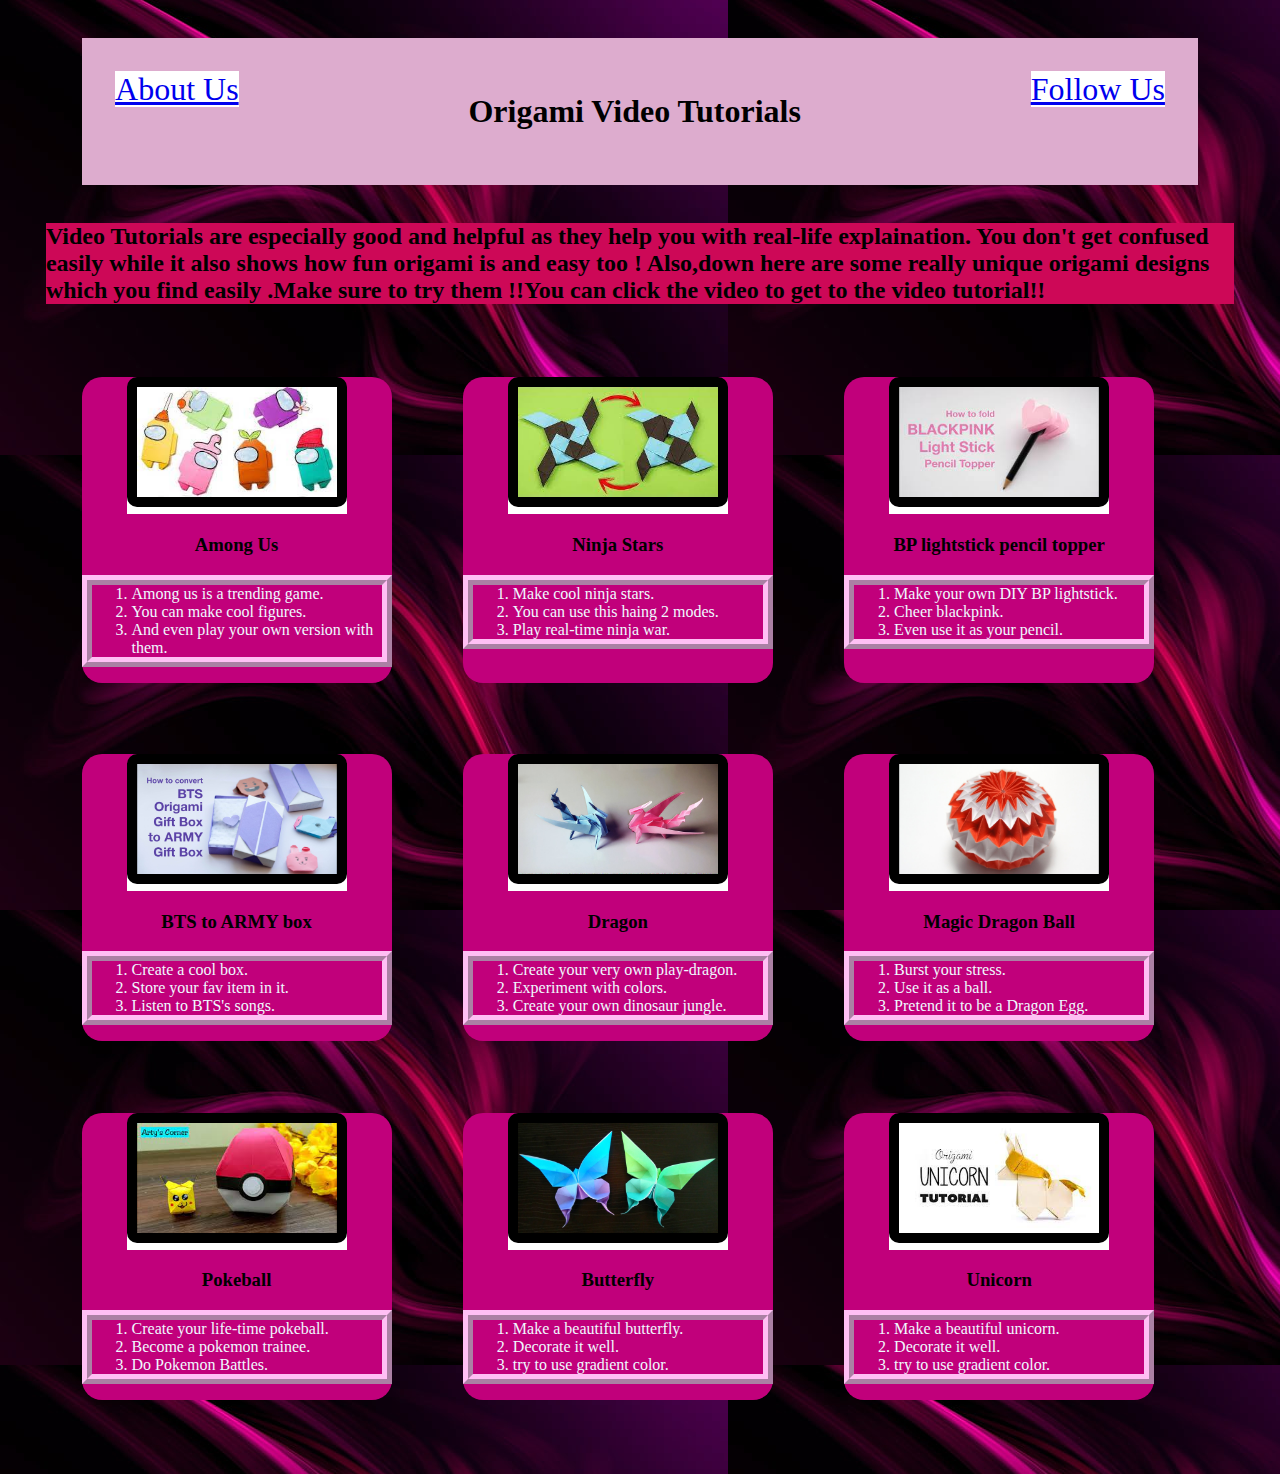
<file: index.html>
<!DOCTYPE html>
<html>
    <head>
        <title>
            Origami Designs
        </title>
        <link rel="stylesheet" type="text/css" href="style.css">
    </head>
    <body>
        <div class="header">
            <div class="menu">
                <div><a href="aboutus.html" target="_self">About Us</a></div>
                <div><h1>Origami  Video Tutorials</h1></div>
                <div><a href="followus.html" target="_self">Follow Us</a></div>
            </div>
        </div>
        <div class="bodyimg">
            <p>Video Tutorials are especially good and helpful as they help you with real-life explaination.
                You don't get confused easily while it also shows how fun origami is and easy too !
                Also,down here are some really unique origami designs which you find easily .Make sure
                to try them !!You can click the video to get to the video tutorial!!
            </p>
        </div>
        <div class="grid">
            <div class="origami">
                <center>
                <a href="https://www.youtube.com/watch?v=ra3zHOYlG2c" target="_blank">
                <img src="1.jpg" width="200px" height="110px">
                </a>
                <h3>Among Us</h3>
                </center>
                <ol>
                    <li>Among us is a trending game.</li>
                    <li>You can make cool figures.</li>
                    <li>And even play your own version with them.</li>
                </ol>
            </div>
            <div class="origami">
                <center>
                <a href="https://www.youtube.com/watch?v=MUb7xeHMRnw" target="_blank">
                <img src="2.jpg" width="200px" height="110px">
                </a>
                <h3>Ninja Stars</h3>
                </center>
                <ol>
                    <li>Make cool ninja stars.</li>
                    <li>You can use this haing 2 modes.</li>
                    <li>Play real-time ninja war.</li>
                </ol>
            </div>
            <div class="origami">
                <center>
                <a href="https://www.youtube.com/watch?v=OglVsw9bVnc" target="_blank">
                <img src="bp.jpg" width="200px" height="110">
                </a>
                <h3>BP lightstick pencil topper</h3>
                </center>
                <ol>
                    <li>Make your own DIY BP lightstick.</li>
                    <li>Cheer blackpink.</li>
                    <li>Even use it as your pencil.</li>
                </ol>
            </div>
            <div class="origami">
                <center>
                <a href="https://www.youtube.com/watch?v=Gk3jIhInLgI" target="_blank">
                <img src="bts.jpg" width="200px" height="110px">
                </a>
                <h3>BTS to ARMY box</h3>
                </center>
                <ol>
                    <li>Create a cool box.</li>
                    <li>Store your fav item in it.</li>
                    <li>Listen to BTS's songs.</li>
                </ol>
            </div>
            <div class="origami">
                <center>
                <a href="https://www.youtube.com/watch?v=DpFgP40PX-c" target="_blank">
                <img src="dragon.jpg" width="200px" height="110px">
                </a>
                <h3>Dragon</h3>
                </center>
                <ol>
                    <li>Create your very own play-dragon.</li>
                    <li>Experiment with colors.</li>
                    <li>Create your own dinosaur jungle.</li>
                </ol>
            </div>
            <div class="origami">
                <center>
                <a href="https://www.youtube.com/watch?v=VgXwSdJNks8" target="_blank">
                <img src="ball.jpg" width="200px" height="110px"></a>
                <h3>Magic Dragon Ball</h3>
                </center>
                <ol>
                    <li>Burst your stress.</li>
                    <li>Use it as a ball.</li>
                    <li>Pretend it to be a Dragon Egg.</li>
                </ol>
            </div>
            <div class="origami">
                <center>
                <a href="https://www.youtube.com/watch?v=TMqhkpwVb7k" target="_blank">
                <img src="pokeball.jpg" width="200px" height="110px"></a>
                <h3>Pokeball</h3>
                </center>
                <ol>
                    <li>Create your life-time pokeball.</li>
                    <li>Become a pokemon trainee.</li>
                    <li>Do Pokemon Battles.</li>
                </ol>
            </div>
            <div class="origami">
                <center>
                <a href="https://www.youtube.com/watch?v=N94a0Hfyhug" target="_blank">
                <img src="butterfly.jpg" width="200px" height="110px"></a>
                <h3>Butterfly</h3>
                </center>
                <ol>
                    <li>Make a beautiful butterfly.</li>
                    <li>Decorate it well.</li>
                    <li>try to use gradient color.</li>
                </ol>
            </div>
            <div class="origami">
                <center>
                <a href="https://www.youtube.com/watch?v=wgyyCBsENis" target="_blank">
                <img src="unicorn.jpg" width="200px" height="110px"></a>
                <h3>Unicorn</h3>
                </center>
                <ol>
                    <li>Make a beautiful unicorn.</li>
                    <li>Decorate it well.</li>
                    <li>try to use gradient color.</li>
                </ol>
            </div>
        </div>
    </body>
</html>
</file>
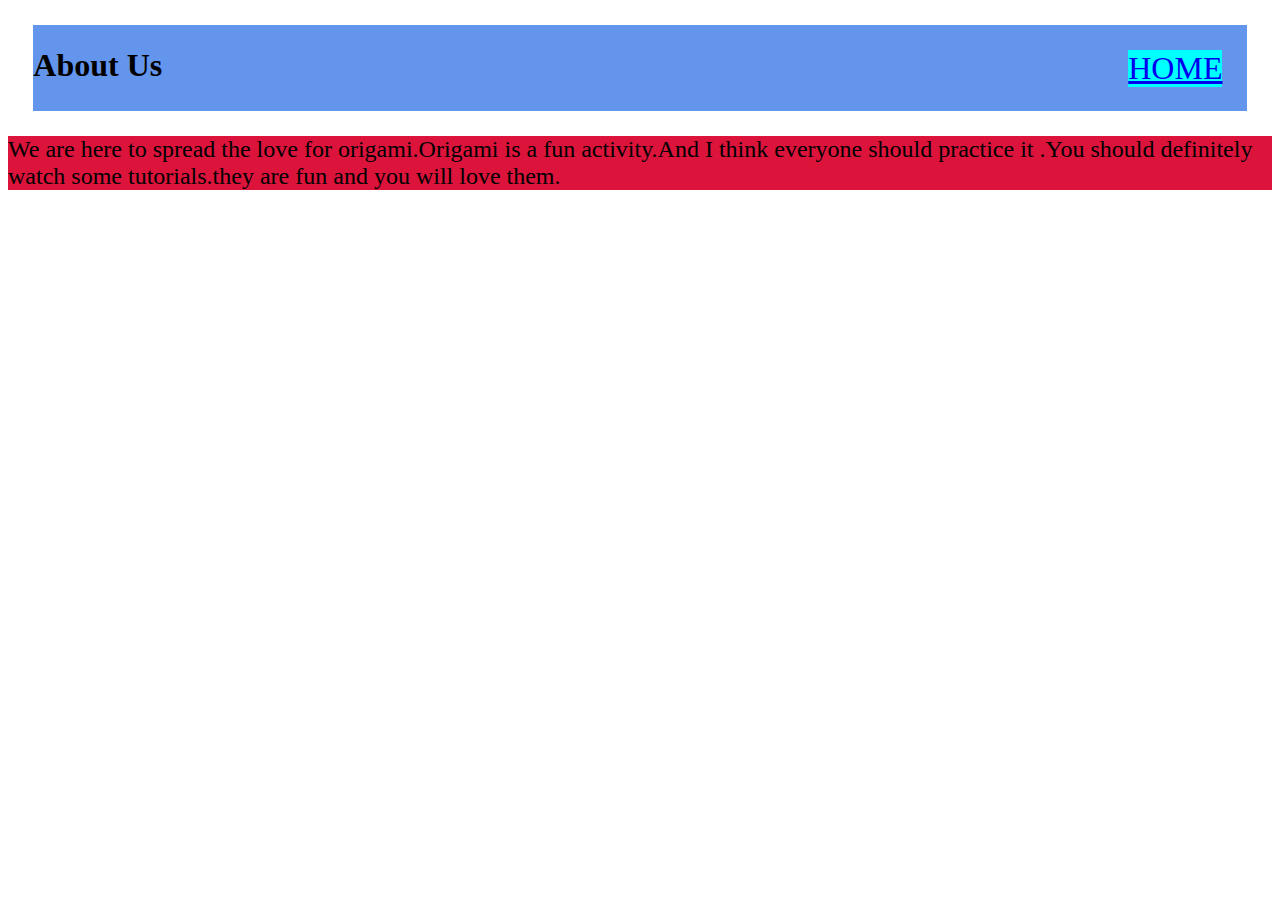
<file: aboutus.html>
<!DOCTYPE html>
<html>
    <head>
        <title>
            About Us
        </title>
        <style>
            div{
                background-color: cornflowerblue;
                display: flex;
                flex-wrap: wrap;
                justify-content:space-between;
                margin: 2%;
            }
            p{background-color: crimson;font-size: x-large;}
            a{font-size:xx-large;background-color: cyan;}
        </style>
    </head>
    <body>
        <div class="A">
        <h1>About Us</h1>
        <div class="B">
        <a href="index.html" target="_self">HOME</a>
        </div>
        </div>
        <p>We are here to spread the love for origami.Origami is a fun activity.And I think everyone should practice it .You should definitely watch some tutorials.they are fun and you will love them.</p>
    </body>
</html>
</file>
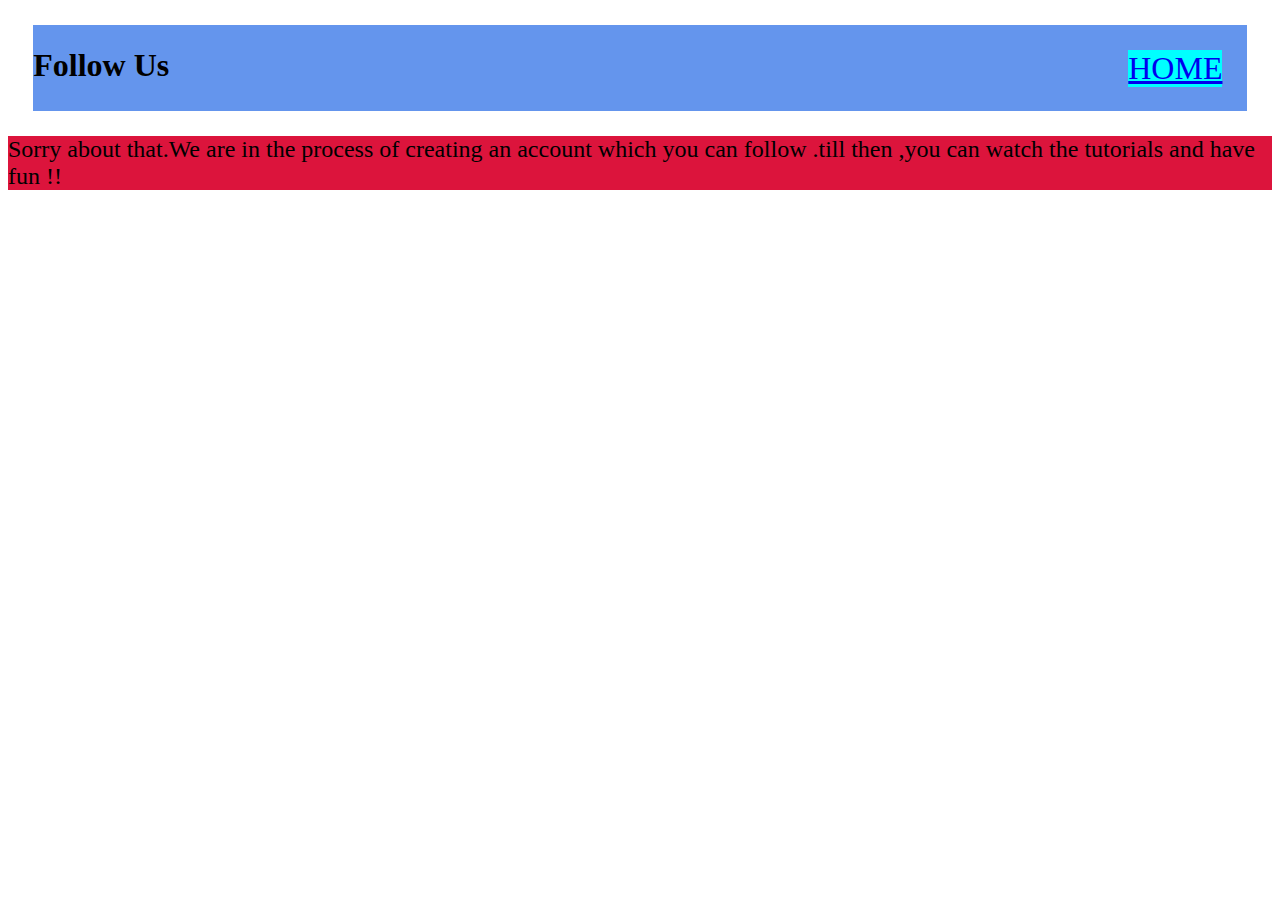
<file: followus.html>
<!DOCTYPE html>
<html>
    <head>
        <title>Follow Us</title>
        <style>
            div{
                background-color: cornflowerblue;
                display: flex;
                flex-wrap: wrap;
                justify-content:space-between;
                margin: 2%;
            }
            p{background-color: crimson;font-size: x-large;}
            a{font-size:xx-large;background-color: cyan;}
        </style>
    </head>
    <body>
        <div class="A">
            <h1>Follow Us</h1>
            <div class="B">
                <a href="index.html" target="_self">HOME</a>
            </div>
        </div>
        <p>Sorry about that.We are in the process of creating an account which you can follow .till then ,you can watch the tutorials and have fun !!</p>
    </body>
</html>
</file>
<file: style.css>
a{
    font-size: xx-large;
    background-color:rgb(255, 255, 255);
}
img{
    border:10px solid rgb(0, 0, 0);
}
p{
    font-size: x-large;
    font-weight: bold;
}
ol{
    border: 10px ridge rgb(255, 191, 244);
    color: aliceblue;
}
body{
    background-image: url("bg.jpg");
    font-family:'Times New Roman', Times, serif;
}
.menu{
    background-color:#ddacce;
    display: flex;
    justify-content: space-between;
}
div{
    margin: 3%;
}
.bodyimg{
    background-color:#CD0857;
}
.grid img{
    border-radius: 10px;
}
.grid{
    display: flex;
    flex-wrap: wrap;
}
.origami{
    border-radius: 20px;
    background-color:#C1007B;
    width: 310px;
}
</file>
